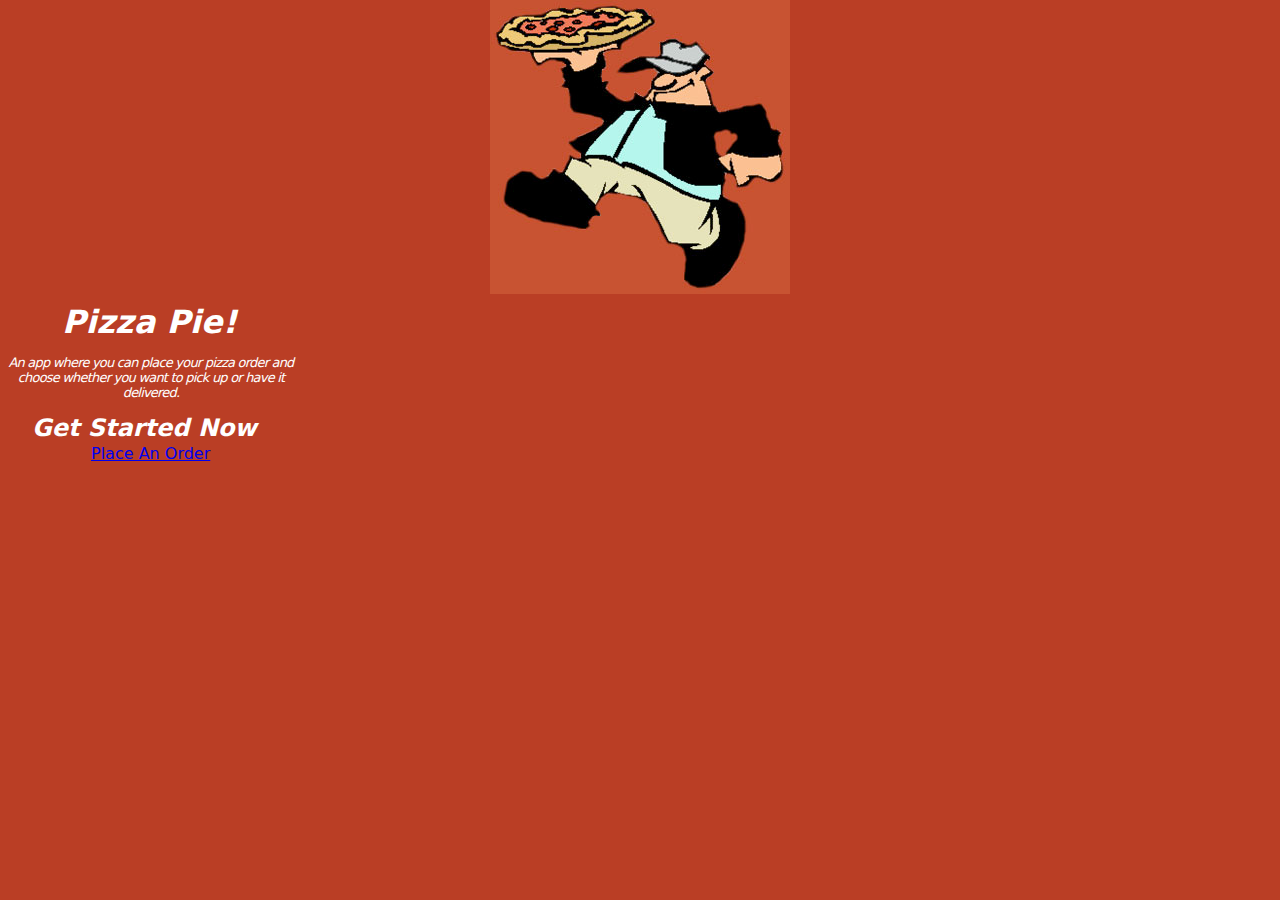
<file: index.html>
<!DOCTYPE html>
<!-- Dave Johnson
	 Visual Frameworks 1209
	 Assignment 4
	 09/19/12-->

<html> 
	<head>
		<meta charset="utf-8" />
		<meta name="description" content="Visual Frameworks: Assignment 4" />
		<meta name="keywords" content="VFW, Assignment 3, Dave Johnson, 09/19/12" />
		<meta name="robots" content="index, follow" />
		<meta name="HandheldFriendly" content="true" />
		<meta name="MobileOptimized" content="320" />
		<meta name="viewport" content="user-scalable=no, width=device-width" />
		<link href="css/style.css" rel="stylesheet" type="text/css" />
		<script src="js/main.js" type="text/javascript"></script>
		<title>Dave Johnson Visual Frame Works: Assignment 4 09/19/12</title>
	</head>
	<body>
	<h1>Pizza Pie!</h1>
	<p>An app where you can place your pizza order and choose whether you want to 
	pick up or have it delivered. </p>
	<h2>Get Started Now</h2>
	<a href="additem.html" id= "placeorder"> Place An Order </a>
	</body>
</html>
</file>
<file: css/style.css>
/* Dave Johnson
   Visual Frameworks 1209
   Assignment 4
   09/19/12 */

body{font-family:Verdana, Geneva, 'DejaVu Sans', sans-serif;width: 300px;margin-top: 300px;margin-left: 0px;padding: 1px; color:#FFFFFF; background-image: url("pizzaman.jpg");background-repeat: no-repeat;background-position:top; background-color:#BA3E25;
}

h1{
    margin: 1px 60px;
    padding: 1px;
    background: #BA3E25;
    font-style:italic;
}

h2{
    position:relative;
    margin: 1px 30px;
    padding: 1px;
    background: #BA3E25;
    font-style:italic;
}

#placeOrderTitle{
    margin: 1px 70px;
    font-style:italic;
}

h4{
    font-style:italic;
    font-weight: bolder;
    font-size: x-large;
    text-decoration: underline;
}

#clear{
    margin: 1px 28px;
}

#displayLink{
    margin: 1px -10px;
}

#required{
    font-size:small;
}

#orderForm{
    margin-left: 25px;
}

#contactInfo{
    font-size:larger;
    color:#000000;
}

#city{
    display:block;
}

#select{
    display:inline;
}

p{
    letter-spacing: -0.8px;
    font-size:small;
    text-align:justify;
    text-align:center;
    font-style:oblique;
}

#placeorder{
    margin: 1px 90px;
}

a:hover{color:yellow;}

label{
    display:inline;
}

label:hover{color:silver;}

li{
    font-size: larger;
}

li:hover{color:silver;}

span{
    font-size: large;
    text-transform:uppercase;
    text-decoration: underline;
    font-style:italic;
}

textarea{
    
}

ul{
    list-style:inside none;
    font-size:small;
}
input{
    
}
input:hover{color:red;}

#submit{
    margin: 1px 130px;
}

#submit:hover{color:blue;}

#main{
    margin: 1px 155px;
}
</file>
